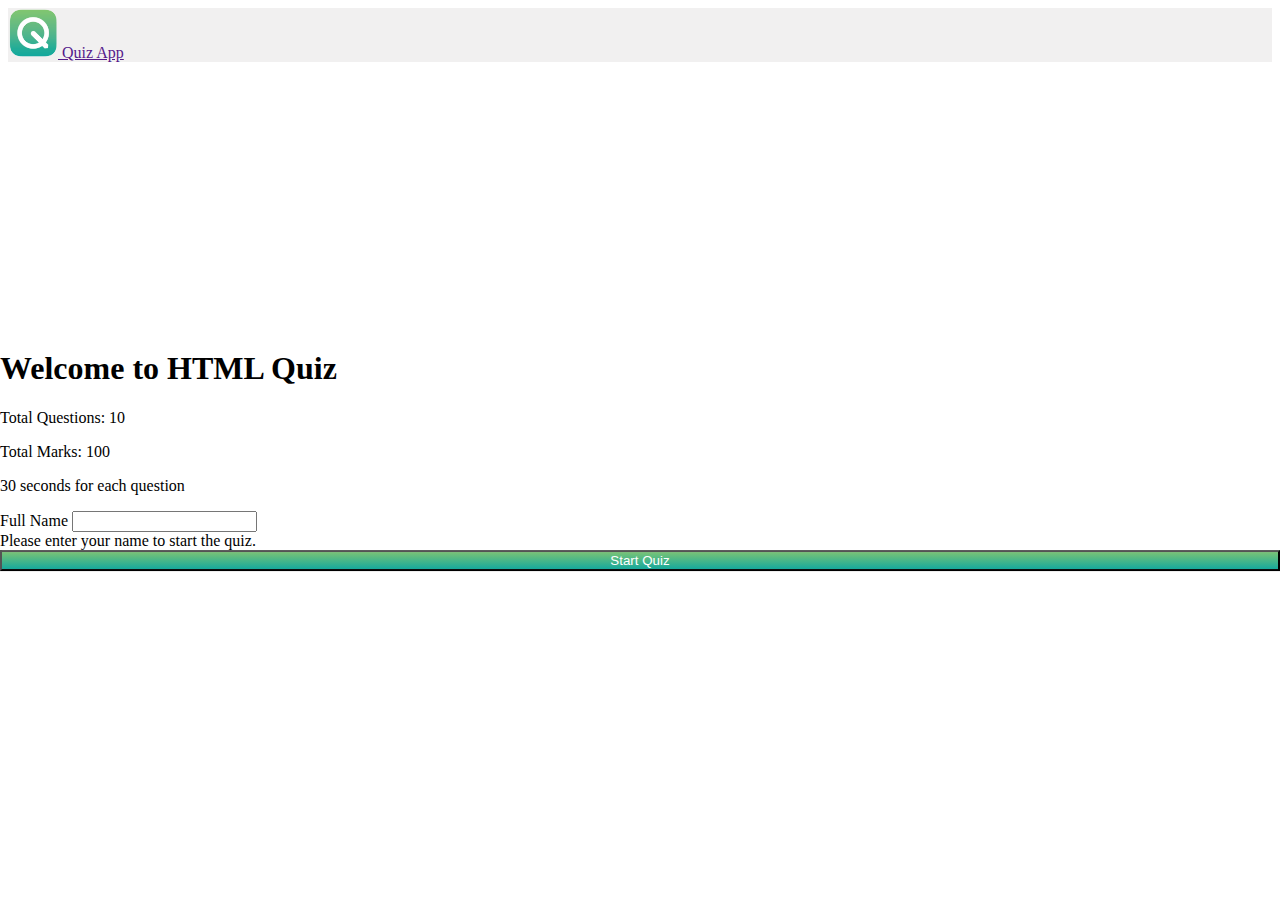
<file: index.html>
<!DOCTYPE html>
<html lang="en">
<head>
    <meta charset="UTF-8">
    <meta http-equiv="X-UA-Compatible" content="IE=edge">
    <meta name="viewport" content="width=device-width, initial-scale=1.0">
    <link rel="stylesheet" href="style.css">
    <link href="https://cdn.jsdelivr.net/npm/bootstrap@5.0.2/dist/css/bootstrap.min.css" rel="stylesheet" integrity="sha384-EVSTQN3/azprG1Anm3QDgpJLIm9Nao0Yz1ztcQTwFspd3yD65VohhpuuCOmLASjC" crossorigin="anonymous">
    <title>Document</title>
</head>
<body>
    <nav class="navbar navbar-light">
        <div class="container-fluid">
          <a class="navbar-brand" href="">
            <img src="Images/Quiz App Logo.png" alt="" width="50" class="d-inline-block align-text-center">
            Quiz App
          </a>
        </div>
      </nav>

      <div class="container-fluid">
            <form class="row g-3 needs-validation justify-content-center selfAlign" action="quizPage.html" novalidate>
                <div class="col-md-4 ">
                    <h1 class="display-4 text-center">Welcome to HTML Quiz</h1>
                      <p class="lead text-center">
                        Total Questions: <span>10</span> 
                      </p>
                      <p class="lead text-center">
                        Total Marks: <span>100</span> 
                      </p>
                      <p class="lead text-center">
                        30 seconds for each question  
                      </p>
                  <label for="validationCustom01" class="form-label">Full Name</label>
                  <input type="text" class="form-control" id="validationCustom01" required>
                  <div id="validationServerUsernameFeedback" class="invalid-feedback">
                    Please enter your name to start the quiz.
                  </div>
                  <button class="btn mt-2 btn-style" type="submit" onclick="valueGet()">Start Quiz</button>
                </div>
              </form>
          </div>


    <!-- JS links -->
    <script src="app.js"></script>
    <script src="https://cdn.jsdelivr.net/npm/bootstrap@5.0.2/dist/js/bootstrap.bundle.min.js" integrity="sha384-MrcW6ZMFYlzcLA8Nl+NtUVF0sA7MsXsP1UyJoMp4YLEuNSfAP+JcXn/tWtIaxVXM" crossorigin="anonymous"></script>
    <script src="boot-js.js"></script>
</body>
</html>
</file>
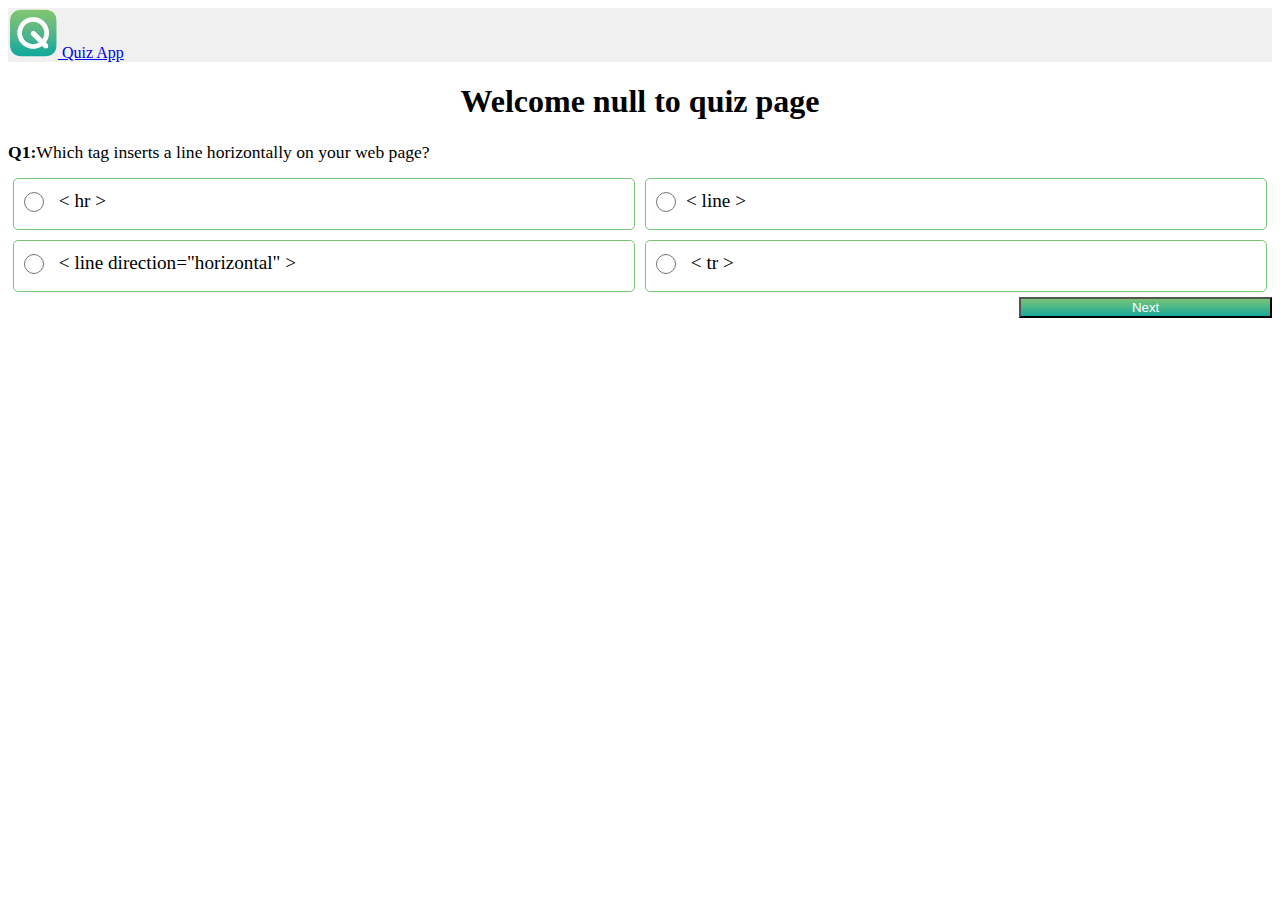
<file: quizPage.html>
<!DOCTYPE html>
<html lang="en">
<head>
    <meta charset="UTF-8">
    <meta http-equiv="X-UA-Compatible" content="IE=edge">
    <meta name="viewport" content="width=device-width, initial-scale=1.0">
    <link rel="stylesheet" href="style.css">
    <link href="https://cdn.jsdelivr.net/npm/bootstrap@5.0.2/dist/css/bootstrap.min.css" rel="stylesheet" integrity="sha384-EVSTQN3/azprG1Anm3QDgpJLIm9Nao0Yz1ztcQTwFspd3yD65VohhpuuCOmLASjC" crossorigin="anonymous">
    <title>Document</title>
</head>
<body>
    <nav class="navbar navbar-light">
        <div class="container-fluid">
          <a class="navbar-brand" href="index.html">
            <img src="Images/Quiz App Logo.png" alt="" width="50" class="d-inline-block align-text-center">
            Quiz App
          </a>
        </div>
      </nav>

      <div class="container-fluid">
            <h1 style="text-align: center;" id="userHeading"></h1>
            <p class="questionText"><b>Q1:</b>Which tag inserts a line horizontally on your web page?</p>
            <div class="questionBox">
                <div class="answerBox">
                    <div class="inputStyle">
                        <label for="opt1" class="answerLabel"><input type="radio" id="opt1" name="answer" class="answerRadio"> < hr > </label>
                    </div>
                    <div class="inputStyle">
                        <label for="opt2" class="answerLabel"><input type="radio" id="opt2"  name="answer" class="answerRadio">< line ></label>
                    </div>
                </div>
                <div class="answerBox">
                    <div class="inputStyle">
                        <label for="opt3" class="answerLabel"><input type="radio" id="opt3" name="answer" class="answerRadio"> < line direction="horizontal" > </label>
                    </div>
                    <div class="inputStyle">
                        <label for="opt4" class="answerLabel"><input type="radio" id="opt4" name="answer" class="answerRadio"> < tr ></label>
                    </div>
                </div>
                <button class="btn mt-2 nextBtn"  type="submit">Next</button>
            </div>
          </div>


    <!-- JS links -->
    <script src="app.js"></script>
    <script src="boot-js.js"></script>
    <script src="https://cdn.jsdelivr.net/npm/bootstrap@5.0.2/dist/js/bootstrap.bundle.min.js" integrity="sha384-MrcW6ZMFYlzcLA8Nl+NtUVF0sA7MsXsP1UyJoMp4YLEuNSfAP+JcXn/tWtIaxVXM" crossorigin="anonymous"></script>
</body>
</html>
</file>
<file: style.css>
.navbar{
    background-color: rgb(241, 240, 240);
}

.btn-style{
    width: 100%;
    background-image: linear-gradient(#79c376,#16a99c);
    color: white !important;
}

.selfAlign{
    width: 100%;
    position: absolute;
    top: 50%;
    left: 50%;
    transform: translate(-50%, -50%);
    margin-left: 0 !important;
}


.inputStyle{
    border: 1px solid #79c376;
    width: 100%;
    margin: 5px;
    border-radius: 5px;    
}

.inputStyle:hover{
    background-color: #79c376;
}
.questionText{
    font-weight: 400;
    font-size: 1.1em;
    margin: 10px auto;
}
.answerBox{
    display: flex;
}
.answerLabel{
    display: block;
    font-weight: 200;
    font-size: 1.2em;
    margin: 10px auto;
    height: 30px;
    cursor: pointer;
}

.answerRadio{
    margin-left: 10px;
    margin-right: 10px;
    margin-bottom: 5px;
    width: 20px;
    height: 20px;
    vertical-align: middle;
}

.nextBtn{
    width: 20%;
    float: right;
    background-image: linear-gradient(#79c376,#16a99c);
    color: white !important;
}

@media screen and (max-width: 600px) {
    .answerBox {
        flex-wrap: wrap;
    }
    .nextBtn{
        width: 40%;
    }
  }
</file>
